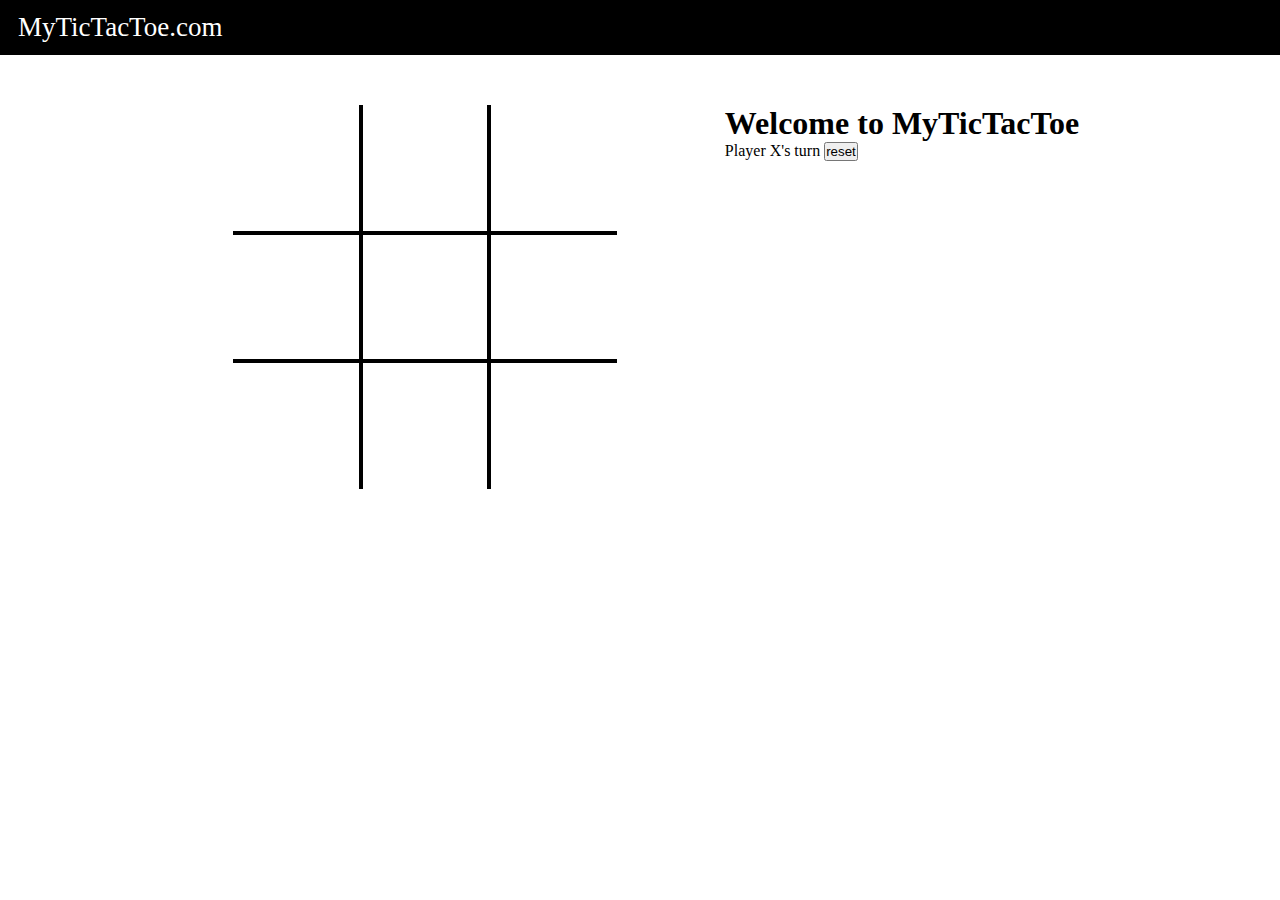
<file: index.html>
<!DOCTYPE html>
<html lang="en">
<head>
    <meta charset="UTF-8">
    <meta name="viewport" content="width=device-width, initial-scale=1.0">
    <title>Tic Tac Toe</title>
    <link rel="stylesheet" href="style.css">
</head>
<body>
    <nav>
        <ul>
            <li>MyTicTacToe.com</li>
        </ul>
    </nav>
    <div class="gamecontainer">
        <div class="container">
            <div class="box bt-0 bl-0"><span class="boxtext"></span></div>
            <div class="box bt-0"><span class="boxtext"></span></div>
            <div class="box bt-0 br-0"><span class="boxtext"></span></div>
            <div class="box bl-0"><span class="boxtext"></span></div>
            <div class="box "><span class="boxtext"></span></div>
            <div class="box br-0"><span class="boxtext"></span></div>
            <div class="box bl-0 bb-0"><span class="boxtext"></span></div>
            <div class="box bb-0"><span class="boxtext"></span></div>
            <div class="box br-0 bb-0"><span class="boxtext"></span></div>

        </div>
        <div class="gameinfo">
            <h1>Welcome to MyTicTacToe</h1>
         <div>
            <span class="info">Player X's turn</span>
            <button id="reset">reset</button>
         </div>    
    
        </div>
    </div>
    <script src="script.js"></script>
</body>
</html>
</file>
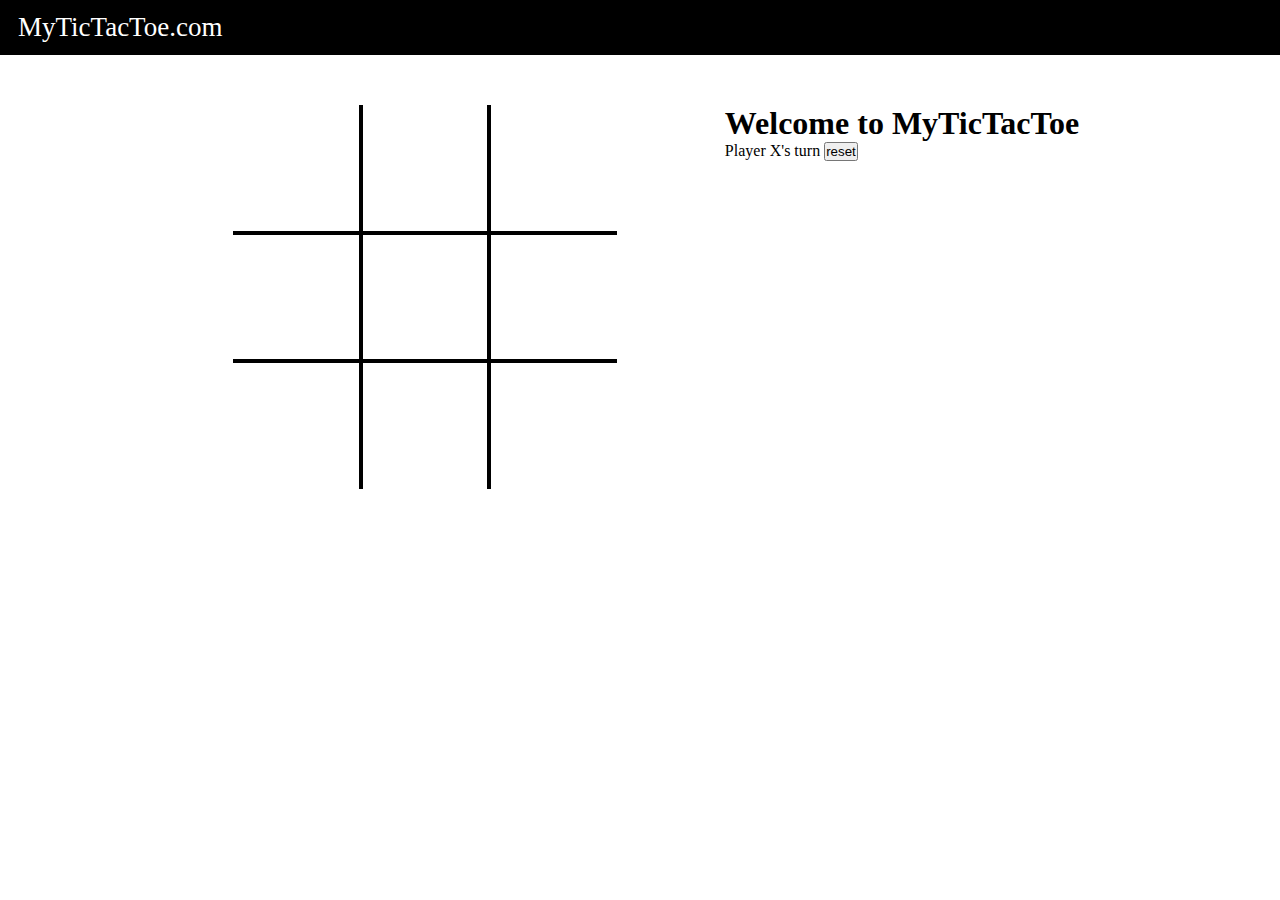
<file: Prodigy_WD_03/index.html>
<!DOCTYPE html>
<html lang="en">
<head>
    <meta charset="UTF-8">
    <meta name="viewport" content="width=device-width, initial-scale=1.0">
    <title>Tic Tac Toe</title>
    <link rel="stylesheet" href="style.css">
</head>
<body>
    <nav>
        <ul>
            <li>MyTicTacToe.com</li>
        </ul>
    </nav>
    <div class="gamecontainer">
        <div class="container">
            <div class="box bt-0 bl-0"><span class="boxtext"></span></div>
            <div class="box bt-0"><span class="boxtext"></span></div>
            <div class="box bt-0 br-0"><span class="boxtext"></span></div>
            <div class="box bl-0"><span class="boxtext"></span></div>
            <div class="box "><span class="boxtext"></span></div>
            <div class="box br-0"><span class="boxtext"></span></div>
            <div class="box bl-0 bb-0"><span class="boxtext"></span></div>
            <div class="box bb-0"><span class="boxtext"></span></div>
            <div class="box br-0 bb-0"><span class="boxtext"></span></div>

        </div>
        <div class="gameinfo">
            <h1>Welcome to MyTicTacToe</h1>
         <div>
            <span class="info">Player X's turn</span>
            <button id="reset">reset</button>
         </div>    
    
        </div>
    </div>
    <script src="script.js"></script>
</body>
</html>
</file>
<file: style.css>
*{
    margin: 0;
    padding: 0;
}

nav{
    background-color: black;
    color: white;
    height: 55px;
    font-size: 27px;
    display:flex;
    align-items: center;
    padding: 0 18px;
    
}

nav ul{
    list-style-type: none;

}

.gamecontainer{
    display: flex;
    justify-content: center;
    margin-top: 50px;
}
.container{
      display: grid;
      grid-template-rows: repeat(3,10vw);
      grid-template-columns: repeat(3, 10vw);
      font-family:'Lucida Sans', 'Lucida Sans Regular', 'Lucida Grande', 'Lucida Sans Unicode', Geneva, Verdana, sans-serif;
      justify-content: center;
      margin: 0 70px;
}
.box{
    border: 2px solid black;
    font-size: 7vw;
    cursor: pointer;
    display: flex;
    justify-content:center;
    align-content: center;
}
.box:hover{
    background-color: rgb(245, 245, 112);
}
.gameinfo{
 padding: 0 38px;
}
.br-0{
    border-right: 0;
}
.bl-0{
    border-left: 0;
}
.bt-0{
    border-top: 0;
}
.bb-0{
    border-bottom: 0;
}
</file>
<file: Prodigy_WD_03/style.css>
*{
    margin: 0;
    padding: 0;
}

nav{
    background-color: black;
    color: white;
    height: 55px;
    font-size: 27px;
    display:flex;
    align-items: center;
    padding: 0 18px;
    
}

nav ul{
    list-style-type: none;

}

.gamecontainer{
    display: flex;
    justify-content: center;
    margin-top: 50px;
}
.container{
      display: grid;
      grid-template-rows: repeat(3,10vw);
      grid-template-columns: repeat(3, 10vw);
      font-family:'Lucida Sans', 'Lucida Sans Regular', 'Lucida Grande', 'Lucida Sans Unicode', Geneva, Verdana, sans-serif;
      justify-content: center;
      margin: 0 70px;
}
.box{
    border: 2px solid black;
    font-size: 7vw;
    cursor: pointer;
    display: flex;
    justify-content:center;
    align-content: center;
}
.box:hover{
    background-color: rgb(245, 245, 112);
}
.gameinfo{
 padding: 0 38px;
}
.br-0{
    border-right: 0;
}
.bl-0{
    border-left: 0;
}
.bt-0{
    border-top: 0;
}
.bb-0{
    border-bottom: 0;
}
</file>
